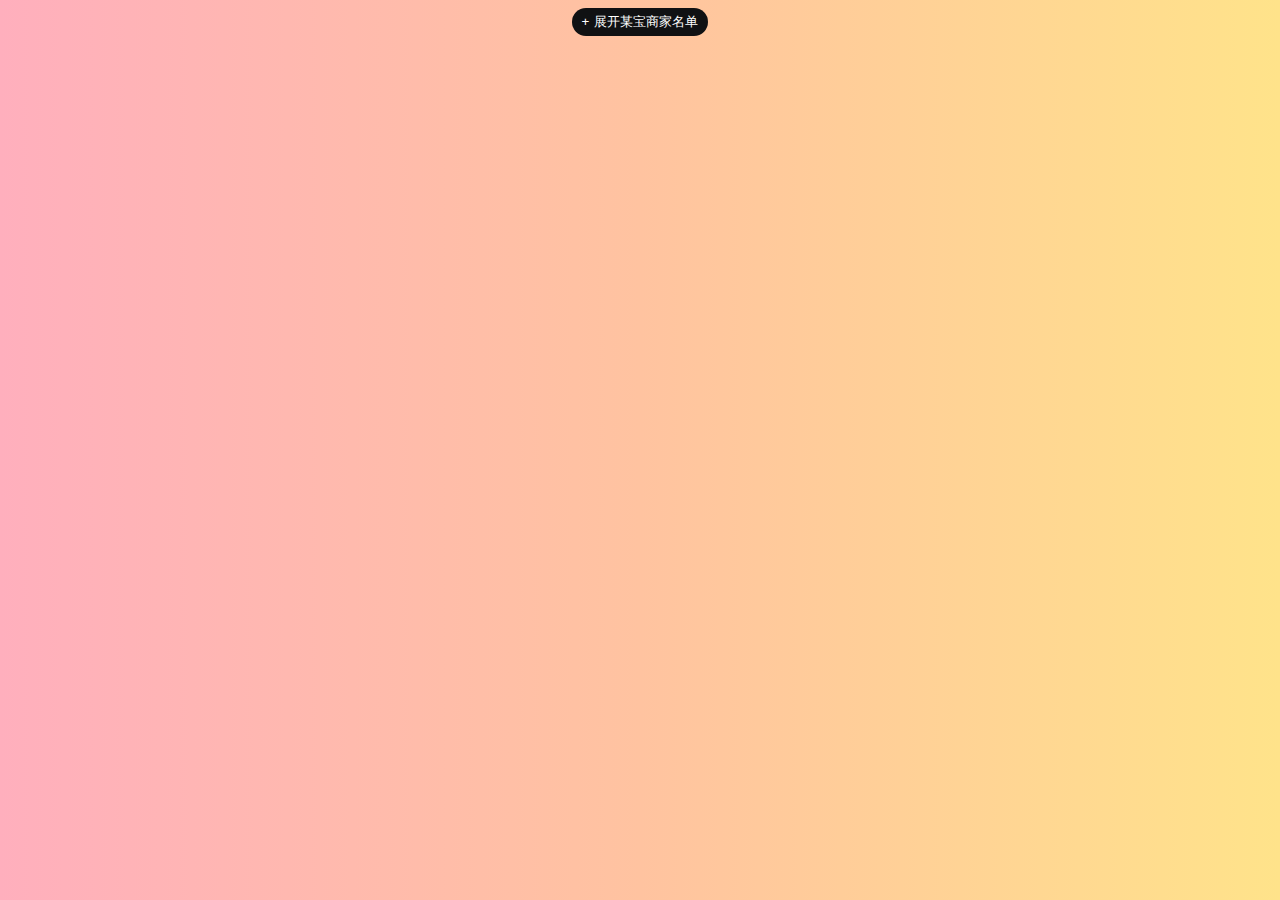
<file: mugenmaijia/mugenmaijia.html>
<!DOCTYPE html><html><head><title>MUGEN咸鱼淘宝商家汇总</title><meta charset="UTF-8"><meta name="viewport"content="width=device-width, initial-scale=1"><style>body{background:linear-gradient(to right,#ffafbd,#ffc3a0,#ffe38a);animation:changeBackground 10s ease infinite}@keyframes changeBackground{0%{background:linear-gradient(to right,#ffafbd,#ffc3a0,#ffe38a)}50%{background:linear-gradient(to right,#ffe38a,#b5e7a0,#86e7b8)}100%{background:linear-gradient(to right,#86e7b8,#63a4ff,#7b61ff)}}.container{display:flex;flex-direction:column;align-items:center}.content{display:none;margin-top:10px;text-align:center}.btn{display:inline-block;padding:5px 10px;border:none;background-color:#101113;color:#fff;cursor:pointer;border-radius:15px}.btn:hover{background-color:#0069d9}.btn:focus{outline:none}.btn:before{content:'+';margin-right:5px}.btn.active:before{content:'-'}table{margin-top:10px;border-collapse:collapse;text-align:center;width:100%}th,td{padding:5px 10px;border:1px solid#ddd;font-size:16px;word-break:break-all}@media(max-width:500px){th,td{font-size:8px;word-break:break-word}img{width:15PX;height:15px}}</style></head><body><div class="container"><button class="btn"onclick="toggleContent()">展开某宝商家名单</button><div class="content"id="content"><table><tr><th colspan="8">MUGEN倒卖狗通缉名单</th></tr><tr><td>通缉人员序号</td><td>通缉人员性别</td><td>通缉人员QQ或微信</td><td><p>通缉人员</p><p>手机号</p></td><td><p>通缉人员</p><p>店铺链接</p></td><td>所在地区</td></tr><tr><td>卖家1【很严重】</td><td>男</td><td>请广大网友一起配合调查</td><td><p>请广大网友一起配合调查</p><p>手机号将移交警方</p></td><td><a href="https://m.tb.cn/h.58eqvsn?tk=cOnNW2CU2A1">点击查看卖家店铺</a></td><td>重庆</td></tr><tr><td>卖家2</td><td>女</td><td>请广大网友一起配合调查</td><td><p>请广大网友一起配合调查</p><p>手机号将移交警方</p></td><td><a href="https://m.tb.cn/h.58uFUts?tk=nqdWW2CmHp3">点击查看卖家店铺</a></td><td>深圳</td></tr><tr><td>卖家3</td><td>男</td><td>请广大网友一起配合调查</td><td><p>请广大网友一起配合调查</p><p>手机号将移交警方</p></td><td><a href="https://m.tb.cn/h.58uvMGA?tk=kFMDW2CMOy3">点击查看卖家店铺</a></td><td>广州</td></tr><tr><td>卖家4</td><td>男</td><td>请广大网友一起配合调查</td><td><p>请广大网友一起配合调查</p><p>手机号将移交警方</p></td><td><a href="https://m.tb.cn/h.58uDStG?tk=hHxFW2CMfXg">点击查看卖家店铺</a></td><td>江西</td></tr><tr><td>卖家5</td><td>男</td><td>请广大网友一起配合调查</td><td><p>请广大网友一起配合调查</p><p>手机号将移交警方</p></td><td><a href="https://m.tb.cn/h.58uxw5A?tk=qFh1W2CMHxl">点击查看卖家店铺</a></td><td>成都</td></tr><tr><td>卖家6</td><td>女</td><td>请广大网友一起配合调查</td><td><p>请广大网友一起配合调查</p><p>手机号将移交警方</p></td><td><a href="https://m.tb.cn/h.58V32JU?tk=r5TRW2Cqb4W">点击查看卖家店铺</a></td><td>苏州</td></tr><tr><td>卖家7</td><td>男</td><td>请广大网友一起配合调查</td><td><p>请广大网友一起配合调查</p><p>手机号将移交警方</p></td><td><a href="https://m.tb.cn/h.58Vffns?tk=adkoW2Cs06L">点击查看卖家店铺</a></td><td>广州</td></tr><tr><td>卖家8</td><td>女</td><td>请广大网友一起配合调查</td><td><p>请广大网友一起配合调查</p><p>手机号将移交警方</p></td><td><a href="https://m.tb.cn/h.5kpobK3?tk=P4b1WehfTq3">点击查看卖家店铺</a></td><td>IP不停变动</td></tr><tr><td>卖家9</td><td>男</td><td>请广大网友一起配合调查</td><td><p>请广大网友一起配合调查</p><p>手机号将移交警方</p></td><td><a href="https://m.tb.cn/h.5PQuqji?tk=CW5fWehUmtf">点击查看卖家店铺</a></td><td>成都</td></tr><tr><td>卖家10</td><td>未知</td><td>请广大网友一起配合调查</td><td><p>请广大网友一起配合调查</p><p>手机号将移交警方</p></td><td><a href="https://m.tb.cn/h.59QLV56?tk=WTGHWeh59jN">点击查看卖家店铺</a></td><td>苏州</td></tr><tr><td>卖家11【很严重】</td><td>未知</td><td>请广大网友一起配合调查</td><td><p>请广大网友一起配合调查</p><p>手机号将移交警方</p></td><td><a href="https://m.tb.cn/h.59QLV56?tk=WTGHWeh59jN">点击查看卖家店铺</a></td><td>苏州</td></tr></table></div></div><script>function toggleContent(){var content=document.querySelector('.content');var btn=document.querySelector('.btn');if(content.style.display==='none'||content.style.display===''){content.style.display='block';btn.classList.add('active')}else{content.style.display='none';btn.classList.remove('active')}content.scrollIntoView({behavior:'smooth'})}</script></body></html>
</file>
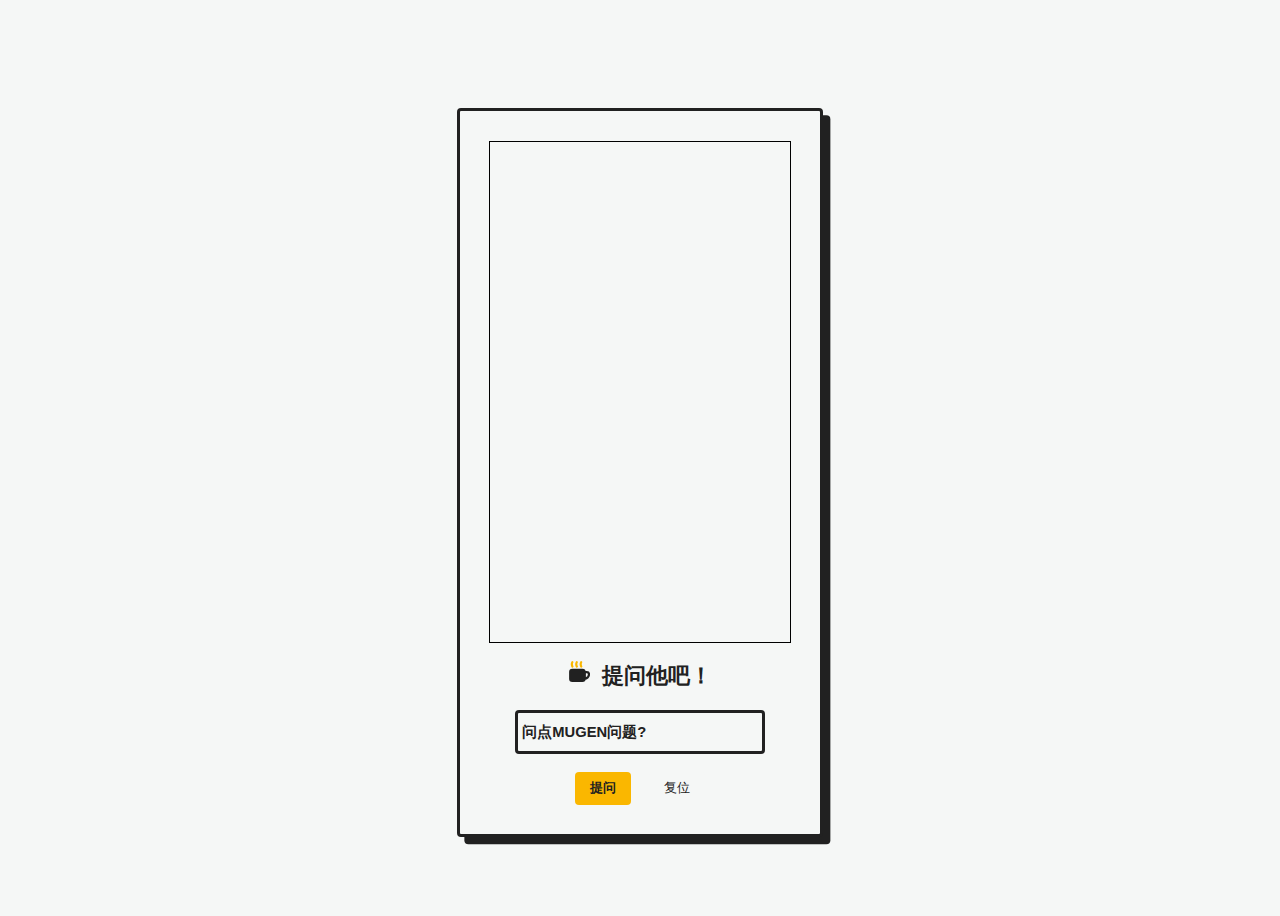
<file: QA/QAMUGEN.html>
<!DOCTYPE html>
<html lang="en">
<head>
    <meta charset="UTF-8">
    <meta name=keywords content="MUGEN自助问答系统">
    <meta name=description content=这是个回答MUGEN问题的聊天模拟。>
    <meta http-equiv="X-UA-Compatible" content="IE=edge">
    <meta name="viewport" content="width=device-width, initial-scale=1.0">
    <script src="responses.json" id="responses-data"></script>

    <title>MUGEN问题自助</title>
    <!-- 按键屏蔽 -->
    <!-- 禁止F12 -->

 <script type="text/javascript">document.oncontextmenu=function(event){if(window.event){event=window.event}try{var the=event.srcElement;if(!((the.tagName=="INPUT"&&the.type.toLowerCase()=="text")||the.tagName=="TEXTAREA")){return false}return true}catch(e){return false}};document.onpaste=function(event){if(window.event){event=window.event}try{var the=event.srcElement;if(!((the.tagName=="INPUT"&&the.type.toLowerCase()=="text")||the.tagName=="TEXTAREA")){return false}return true}catch(e){return false}};document.oncut=function(event){if(window.event){event=window.event}try{var the=event.srcElement;if(!((the.tagName=="INPUT"&&the.type.toLowerCase()=="text")||the.tagName=="TEXTAREA")){return false}return true}catch(e){return false}};function fuckyou(){window.close();window.location="about:blank"}var arr=[123,17,18];(document.oncontextmenu=new Function("event.returnValue=false;")),(window.onkeydown=function(e){var keyCode=e.keyCode||e.which||e.charCode;var ctrlKey=e.ctrlKey||e.metaKey;console.log(keyCode+"--"+keyCode);if(ctrlKey&&keyCode==85){e.preventDefault()}if(arr.indexOf(keyCode)>-1){e.preventDefault()}});function ck(){console.profile();console.profileEnd();if(console.clear){console.clear()}if(typeof console.profiles=="object"){return console.profiles.length>0}}function hehe(){if((window.console&&(console.firebug||(console.table&&/firebug/i.test(console.table()))))||(typeof opera=="object"&&typeof opera.postError=="function"&&console.profile.length>0)){fuckyou()}if(typeof console.profiles=="object"&&console.profiles.length>0){fuckyou()}}hehe();window.onresize=function(){if(window.outerHeight-window.innerHeight>200)fuckyou()};document.onkeydown=function(event){if(event.keyCode==112||event.keyCode==113||event.keyCode==114||event.keyCode==115||event.keyCode==117||event.keyCode==118||event.keyCode==119||event.keyCode==120||event.keyCode==121||event.keyCode==122||event.keyCode==123){return false}};window.onhelp=function(){return false};</script><script>document.onkeydown=function(){if(event.ctrlKey&&window.event.keyCode==83){return false}};</script>

 <style>

            
    body{cursor:url(https://img.gejiba.com/images/e579d7ede5236c13ca9439f2fc8a4310.png),auto;}a{cursor:url("https://img.gejiba.com/images/c9537a1cd0ad66a8e9c0e376541305b4.png"),auto;}span{cursor:url("https://img.gejiba.com/images/c9537a1cd0ad66a8e9c0e376541305b4.png"),auto;}a:active{cursor:url(https://cdn.jsdelivr.net/gh/moezx/cdn@3.1.9/img/Sakura/cursor/work.cur),alias;}@import url("https://rsms.me/inter/inter.css");:root{--color-light:rgb(245,247,246);--color-dark:#212121;--color-signal:#fab700;--color-background:var(--color-light);--color-text:var(--color-dark);--color-accent:var(--color-signal);--size-bezel:.5rem;--size-radius:4px;line-height:1.4;font-family:"Inter",sans-serif;font-size:calc(.6rem + .4vw);color:var(--color-text);background:var(--color-background);font-weight:300;padding:0 calc(var(--size-bezel) * 3);}h1,h2,h3{font-weight:900;}mark{background:var(--color-accent);color:var(--color-text);font-weight:bold;padding:0 0.2em;}.card{background:var(--color-background);padding:calc(4 * var(--size-bezel));margin-top:calc(4 * var(--size-bezel));border-radius:var(--size-radius);border:3px solid var(--color-shadow,currentColor);box-shadow:0.5rem 0.5rem 0 var(--color-shadow,currentColor);}.card--inverted{--color-background:var(--color-dark);color:var(--color-light);--color-shadow:var(--color-accent);}.card--accent{--color-background:var(--color-signal);--color-accent:var(--color-light);color:var(--color-dark);}.card *:first-child{margin-top:0;}.l-design-widht{max-width:40rem;padding:1rem;}.input{position:relative;}.input__label{position:absolute;left:0;top:0;padding:calc(var(--size-bezel) * 0.75) calc(var(--size-bezel) * .5);margin:calc(var(--size-bezel) * 0.75 + 3px) calc(var(--size-bezel) * .5);background:pink;white-space:nowrap;transform:translate(0,0);transform-origin:0 0;background:var(--color-background);transition:transform 120ms ease-in;font-weight:bold;line-height:1.2;}.input__field{box-sizing:border-box;display:block;width:100%;border:3px solid currentColor;padding:calc(var(--size-bezel) * 1.5) var(--size-bezel);color:currentColor;background:transparent;border-radius:var(--size-radius);}.input__field:not(:-moz-placeholder-shown) + .input__label{transform:translate(0.25rem,-65%) scale(0.8);color:var(--color-accent);}.input__field:not(:-ms-input-placeholder) + .input__label{transform:translate(0.25rem,-65%) scale(0.8);color:var(--color-accent);}.input__field:focus + .input__label,.input__field:not(:placeholder-shown) + .input__label{transform:translate(0.25rem,-65%) scale(0.8);color:var(--color-accent);}.buttonQA-group{margin-top:calc(var(--size-bezel) * 2.5);}button{color:currentColor;padding:var(--size-bezel) calc(var(--size-bezel) * 2);background:var(--color-accent);border:none;border-radius:var(--size-radius);font-weight:900;}button[type=reset]{background:var(--color-background);font-weight:200;}button + button{margin-left:calc(var(--size-bezel) * 2);}.icon{display:inline-block;width:1em;height:1em;margin-right:0.5em;}.hidden{display:none;}</style>
</head>
<body>
   <!-- 输入框效果 -->
   <style>
    body{display:flex;justify-content:center;align-items:center;height:100vh;}buttonQA{cursor:pointer;}#chatbox{height:500px;width:300px;border:1px solid black;overflow-y:scroll;}#chatbox .message{display:flex;margin:10px;}#chatbox .message .avatar{width:30px;height:30px;}#chatbox .message .text{max-width:200px;padding:5px;border-radius:10px;margin-left:10px;}#chatbox .message.user .text{background-color:#007bff;color:white;}#chatbox .message.bot .text{background-color:#e0e0e0;color:black;}#inputbox{width:250px;}#chat-container{display:flex;flex-direction:column;align-items:center;}</style>
      <script>var responses={"名字":"我叫mugen助手"};function sendMessage(){var inputbox=document.getElementById('inputbox');var message=inputbox.value;inputbox.value='';var chatbox=document.getElementById('chatbox');var userMessageDiv=document.createElement('div');userMessageDiv.className='message user';userMessageDiv.innerHTML=`<img class="avatar"src="https://pic.imgdb.cn/item/646d77740d2dde57779926ad.jpg"><div class="text">${message}</div>`;chatbox.appendChild(userMessageDiv);var matchedKeyword=false;var botResponse='';fetch('responses.json').then(response=>response.json()).then(data=>{var responses=data;for(var keyword in responses){if(message.includes(keyword)){botResponse=responses[keyword];matchedKeyword=true;break}}if(matchedKeyword){var chatbox=document.getElementById('chatbox');var botMessageDiv=document.createElement('div');botMessageDiv.className='message bot';botMessageDiv.innerHTML=`<img class="avatar"src="https://pic.imgdb.cn/item/6480815c1ddac507cc31f63f.png"><div class="text">${botResponse}</div>`;chatbox.appendChild(botMessageDiv)}else{var chatbox=document.getElementById('chatbox');var botMessageDiv=document.createElement('div');botMessageDiv.className='message bot';botMessageDiv.innerHTML=`<img class="avatar"src="https://pic.imgdb.cn/item/6480815c1ddac507cc31f63f.png"><div class="text">抱歉，暂时没有该问题的回复，请<a href="https://calos985.github.io/E.github.io/MUGEN%201.1.html"target="_blank">点击此处获取详细教程</a>。</div>`;chatbox.appendChild(botMessageDiv)}});chatbox.scrollTop=chatbox.scrollHeight}function resetChat(){var chatbox=document.getElementById('chatbox');chatbox.innerHTML=''}</script>

        <div id="chat-container" class="card">
            <div id="chatbox"></div>
          <h2><svg class="icon" aria-hidden="true">
            <use xlink:href="#icon-coffee" href="#icon-coffee" /></svg>提问他吧！</h2>
          <label class="input">
            <input  id="inputbox" class="input__field" type="text" placeholder=" " onkeydown="if(event.keyCode==13) sendMessage()"/>
            <span class="input__label">问点MUGEN问题?</span>
          </label>
          <div class="buttonQA-group">
            <button onclick="sendMessage()">提问</button>
            <button type="reset" onclick="resetChat()">复位</button>

          </div>
        </div>
      
      
      <svg xmlns="http://www.w3.org/2000/svg" class="hidden">
        <symbol id="icon-coffee" viewBox="0 0 20 20">
          <title>icon-coffee</title>
          <path fill="currentColor" d="M15,17H14V9h3a3,3,0,0,1,3,3h0A5,5,0,0,1,15,17Zm1-6v3.83A3,3,0,0,0,18,12a1,1,0,0,0-1-1Z"/>
          <rect fill="currentColor" x="1" y="7" width="15" height="12" rx="3" ry="3"/>
          <path fill="var(--color-accent)" d="M7.07,5.42a5.45,5.45,0,0,1,0-4.85,1,1,0,0,1,1.79.89,3.44,3.44,0,0,0,0,3.06,1,1,0,1,1-1.79.89Z"/>
          <path fill="var(--color-accent)" d="M3.07,5.42a5.45,5.45,0,0,1,0-4.85,1,1,0,0,1,1.79.89,3.44,3.44,0,0,0,0,3.06,1,1,0,1,1-1.79.89Z"/>
          <path fill="var(--color-accent)" d="M11.07,5.42a5.45,5.45,0,0,1,0-4.85,1,1,0,0,1,1.79.89,3.44,3.44,0,0,0,0,3.06,1,1,0,1,1-1.79.89Z"/>
        </symbol>
      </svg>
</body>
</html>
</file>
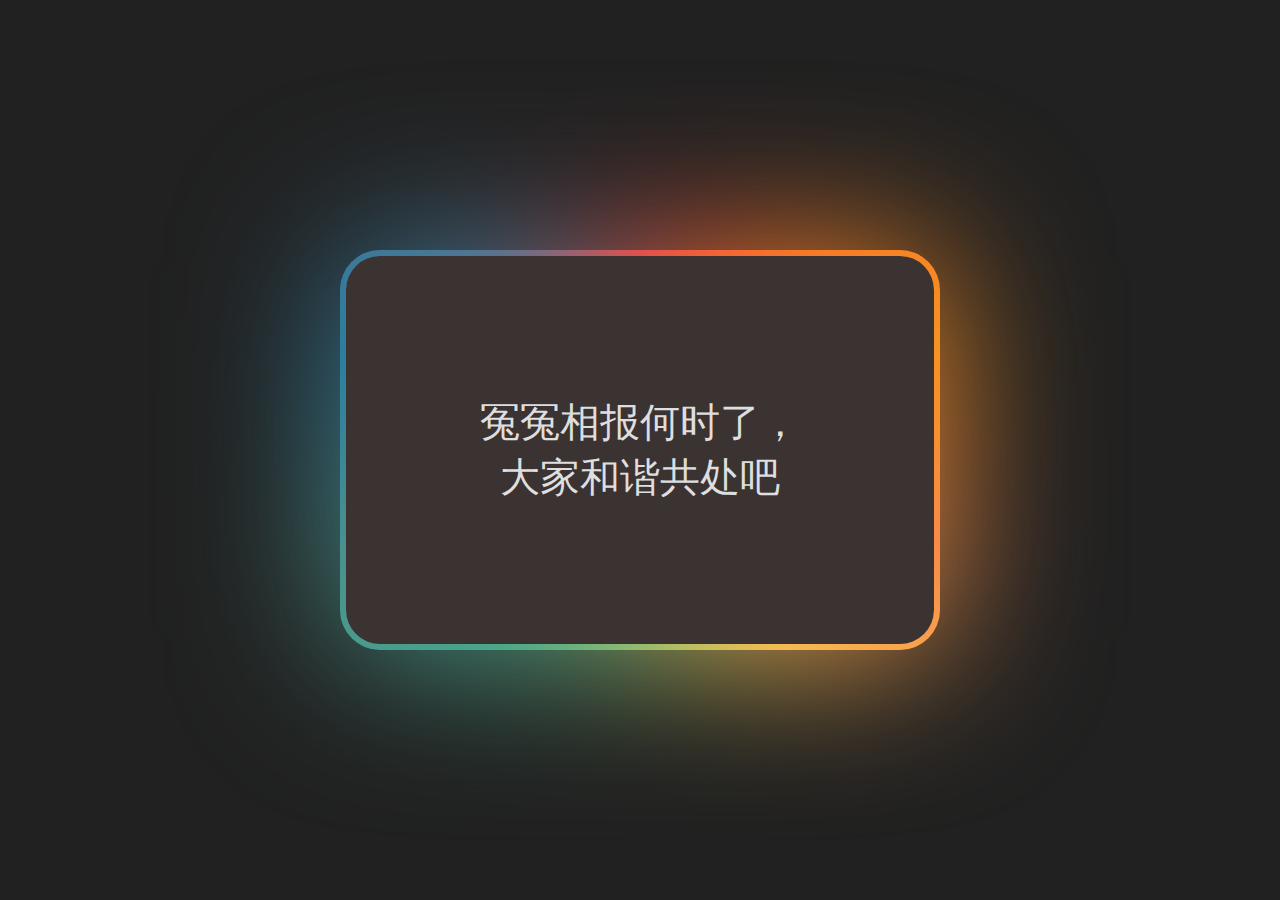
<file: tongji/1.html>
<!DOCTYPE html>
<html lang="en">
<head>
    <meta charset="UTF-8">
    <meta name="viewport" content="width=device-width, initial-scale=1.0">
    <title>和光同尘</title>
</head>
<body>
    
<style>
    @charset "UTF-8";
@property --α {
  /* must register --α to animate it */
  syntax: "<angle>";
  initial-value: 0deg;
  /* used only on pseudo, nowhere to be inherited, 
   * better perf if set false, see 
   * https://www.bram.us/2024/10/03/benchmarking-the-performance-of-css-property/ */
  inherits: false;
}
.card {
  /* needed for absolutely positioned pseudo */
  position: relative;
  /* set dimensions IF even necessary to set, 
   * not given by content or parent layout */
  max-width: 15em;
  aspect-ratio: 3/2;
  /* transparent, just to reserve the space */
  border: solid 6px #0000;
  padding: 0.75em;
  /* space between border & text */
  border-radius: 1em;
  /* round corners */
  /* (semi)transparent background, can be 
   * a gradient with (semi)transparent stops */
  background: #edabab21;
  /* turn one pseudo layer into glow */
}
.card::before, .card::after {
  /* full opaque coverage of its box */
  --full: conic-gradient(red 0 0);
  /* grid doesn't work for stacking 
   * when a stacked item is text node */
  position: absolute;
  /* equal to the border-width with minus */
  inset: -6px;
  /* inherit parent box model & rounded corners */
  border: inherit;
  border-radius: inherit;
  /* reserve no-clip space for glow */
  box-shadow: 0 0 6em rgba(0, 0, 0, 0.001);
  background: conic-gradient(from var(--α), #f94144, #f3722c, #f8961e, #f9844a, #f9c74f, #90be6d, #43aa8b, #4d908e, #277da1, #577590, #f94144) border-box;
  /* make everything inside padding-box transparent
   * by subtracting padding-box from no-clip box */
  mask: var(--full) no-clip subtract, var(--full) padding-box;
  /* don't get in the way of selecting text */
  pointer-events: none;
  /* animate gradient start angle */
  animation: α 4s linear infinite;
  content: "";
}
.card::after {
  filter: blur(2em);
}

@keyframes α {
  to {
    --α: 1turn ;
  }
}
/* layout & prettifying */
html, body, div {
  box-sizing: border-box;
  display: grid;
  place-items: center;
}

html {
  min-height: 100%;
}

body {
  background: url(https://images.unsplash.com/photo-1735542214686-a745d3684c39?w=1400) 5%/cover #212121;
  background-blend-mode: multiply;
  color: #dedede;
  font: 300 clamp(.875em, 5vw, 2.5em) saira, sans-serif;
  text-align: center;
  text-wrap: balance;
}
</style>
<div class="card" contenteditable>
冤冤相报何时了，大家和谐共处吧
  
</div>

</body>
</html>
</file>
